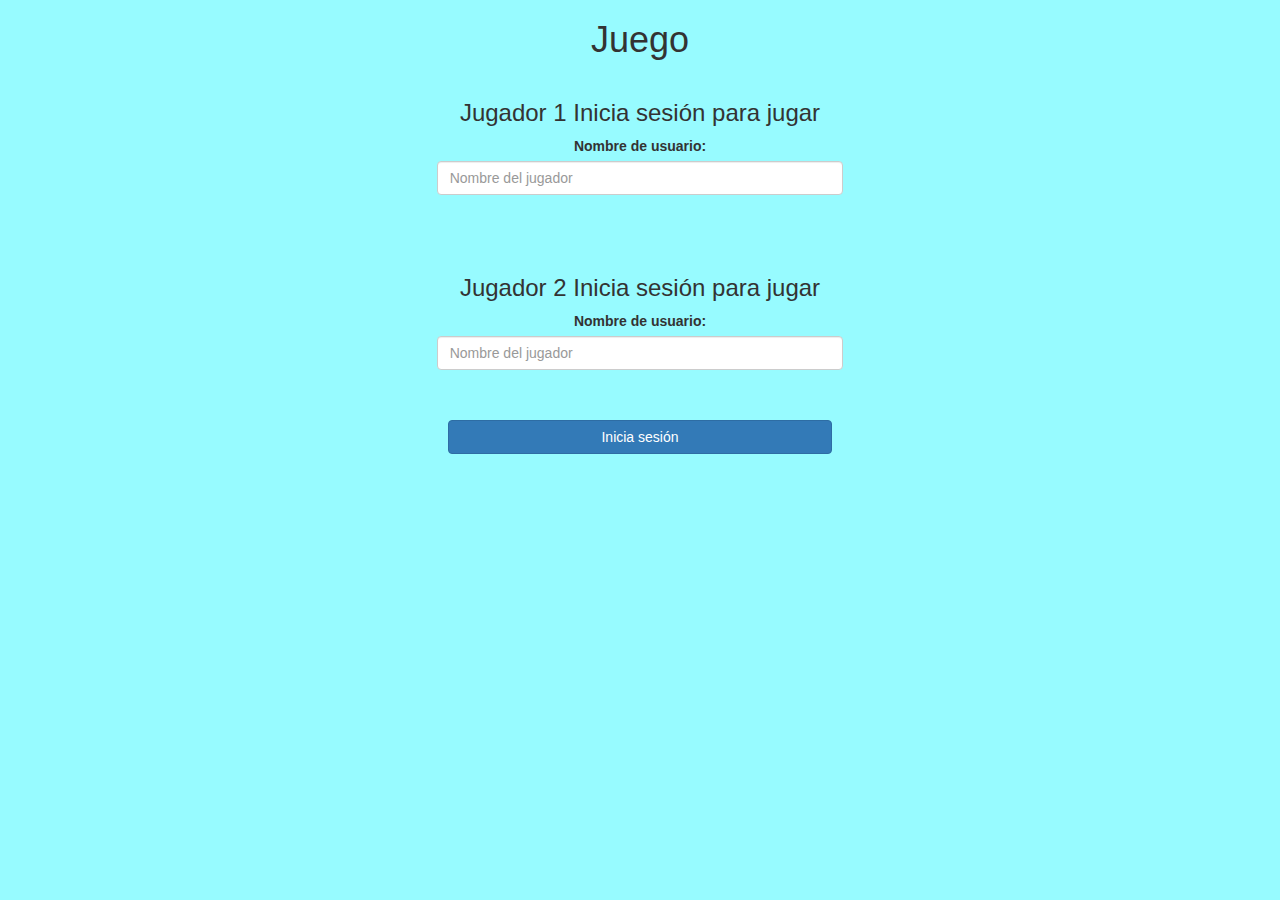
<file: index.html>
<!DOCTYPE html>
<html>

<head>
    <title>¡Prueba de matemáticas!</title>
    <meta name="viewport" content="width=device-width, initial-scale=1">
    <link rel="stylesheet" href="https://maxcdn.bootstrapcdn.com/bootstrap/3.4.0/css/bootstrap.min.css">
    <script src="https://ajax.googleapis.com/ajax/libs/jquery/3.4.1/jquery.min.js">
    </script>
    <script src="https://maxcdn.bootstrapcdn.com/bootstrap/3.4.0/js/bootstrap.min.js">
    </script>
    <link rel="stylesheet" type="text/css" href="game.css">
    <script src="game_login.js"> </script>
</head>

<body>
    <center>
        <h1>Juego</h1>
        <div class="col-lg-4 col-sm-8 col-xs-11 login_div1">
            <h3>Jugador 1 Inicia sesión para jugar</h3> <label>Nombre de usuario:</label> <input type="text"
                id="player1_name_input" class="form-control" placeholder="Nombre del jugador"> <br>
        </div> <br>
        <div class="col-lg-4 col-sm-8 col-xs-11 login_div2">
            <h3>Jugador 2 Inicia sesión para jugar</h3> <label>Nombre de usuario:</label> <input type="text"
                id="player2_name_input" class="form-control" placeholder="Nombre del jugador"> <br>
        </div> <br>
        <button style="width:30%" class="btn btn-primary" onclick="addUser()">Inicia sesión</button>
    </center>
</body> 
</html>
</file>
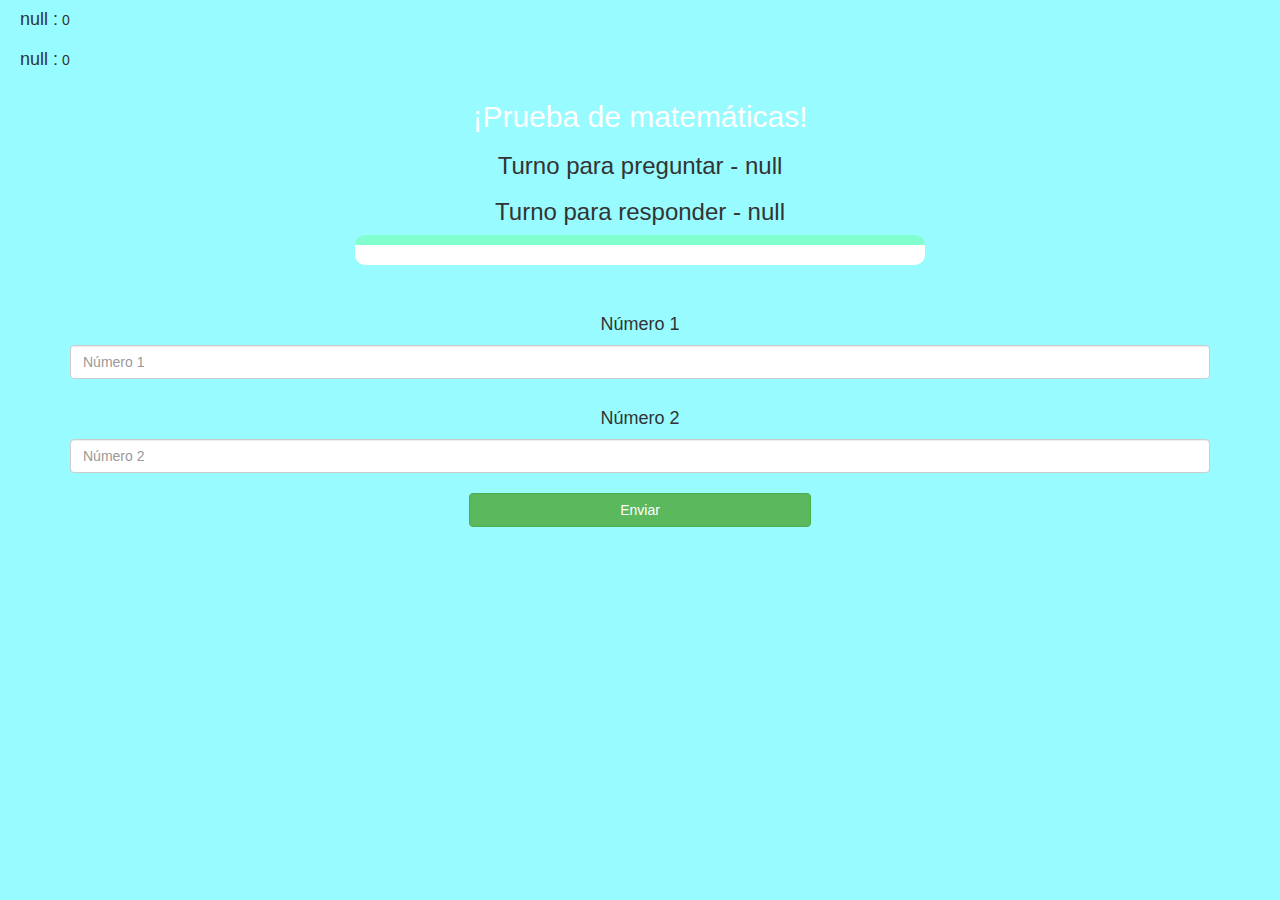
<file: game_page.html>
<!DOCTYPE html>
<html>

<head>
    <title>Adivina la palabra</title>
    <meta name="viewport" content="width=device-width, initial-scale=1">
    <link rel="stylesheet" href="https://maxcdn.bootstrapcdn.com/bootstrap/3.4.0/css/bootstrap.min.css">
    <script src="https://ajax.googleapis.com/ajax/libs/jquery/3.4.1/jquery.min.js"></script>
    <script src="https://maxcdn.bootstrapcdn.com/bootstrap/3.4.0/js/bootstrap.min.js"></script>
    <link rel="stylesheet" type="text/css" href="game.css">
</head>

<body>

    <h4 id="player1_name"></h4> <span id="player1_score"></span> <br>
    <h4 id="player2_name"></h4> <span id="player2_score"></span>
    <div class="container">
        <center>
            <h2 style="color: white;">¡Prueba de matemáticas!</h2>
            <h3 id="player_question"></h3>
            <h3 id="player_answer"></h3>
            <div id="output" class="col-lg-6"> </div> <br> <br>
            <h4>Número 1</h4> <input type="text" id="number1" class="form-control" placeholder="Número 1"> <br>
            <h4>Número 2</h4> <input type="text" id="number2" class="form-control" placeholder="Número 2"> <br> <button
                onclick="send()" class="btn btn-success" style="width: 30%;">Enviar</button>
        </center>
    </div>

    <script src="game_page.js"></script>
     </body>
     </html>
</file>
<file: game.css>
body {
    background: #91fbfff1;
}

.login_div1,
.login_div2 {
    background: rgba(255, 255, 255, 0);
    padding: 10px;
    float: none;
    border-radius: 15px;
}

#player1_name,
#player2_name {
    display: inline-block;
    margin-left: 20px;
}

#word {
    width: 60%;
}

#word_display {
    letter-spacing: 5px;
}

#output {
    background: white;
    border-radius: 10px;
    border-top: 10px solid #81ffcf;
    padding: 10px;
    float: none;
    text-align: left;
}
</file>
